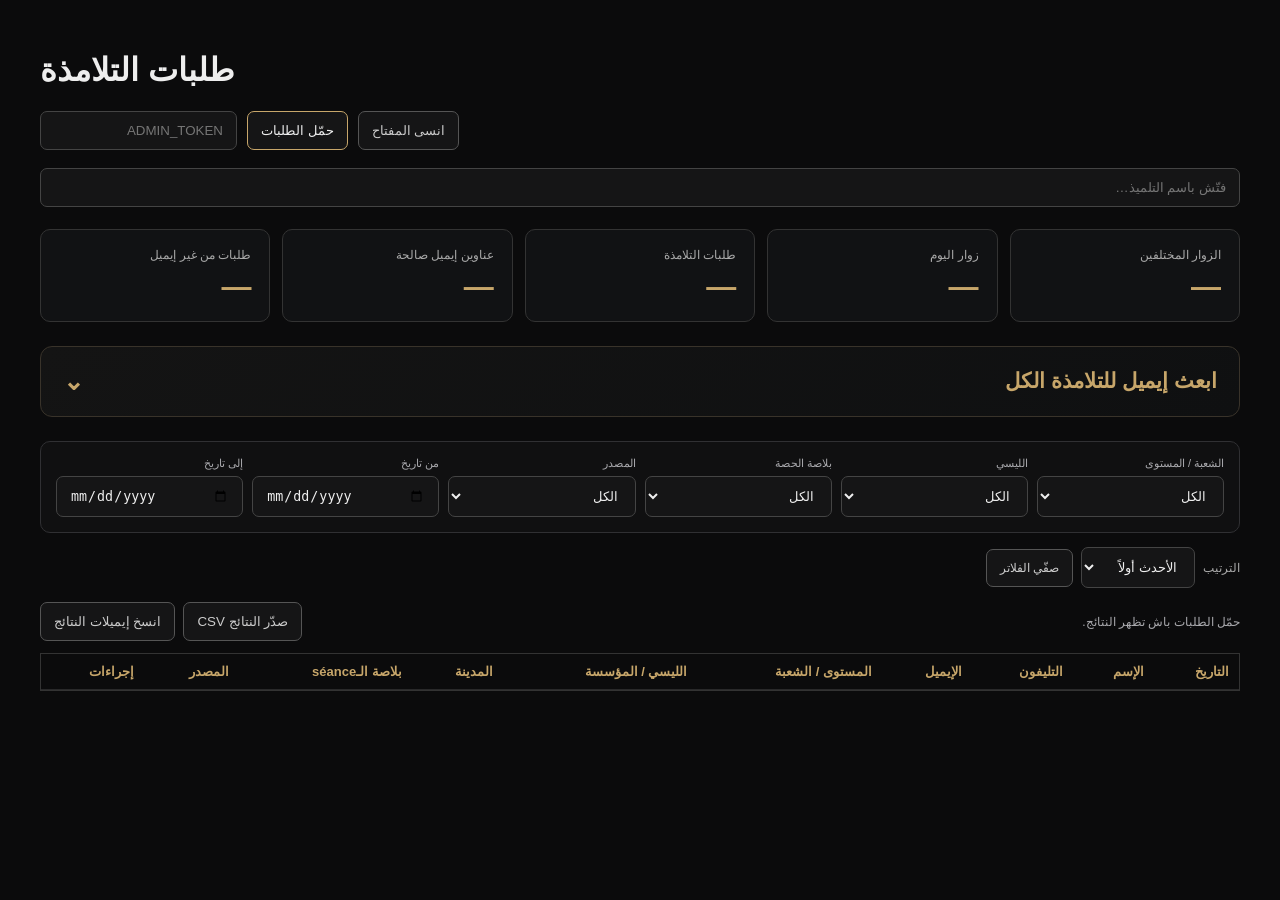
<file: public/admin.html>
<!doctype html>
<html lang="ar-TN">
  <head>
    <meta charset="utf-8">
    <meta name="viewport" content="width=device-width,initial-scale=1">
    <title>Private Tutoring — Leads</title>
    <style>
    body{font-family:Arial,sans-serif;background:#0b0b0c;color:#eee;margin:0;padding:30px}
    .wrap{max-width:1200px;margin:auto}
    .top{display:flex;gap:10px;align-items:center;flex-wrap:wrap}
    .language{margin-left:auto;display:flex;gap:6px}
    input,button,select{padding:11px 13px;border:1px solid #444;background:#151516;color:#eee;border-radius:7px}
    button{cursor:pointer;border-color:#c7a66a}
    .language button{border-color:#444}
    .language button.active{border-color:#c7a66a;color:#c7a66a}
    #mailMessage{background-color: #111214;}
    .stats{display:grid;grid-template-columns:repeat(5,minmax(0,1fr));gap:12px;margin:22px 0}
    .stat{border:1px solid #333;background:#111214;border-radius:10px;padding:18px}
    .stat-label{font-size:12px;color:#aaa;margin-bottom:8px}
    .stat-value{font-size:30px;font-weight:700;color:#c7a66a;line-height:1.1}
    @media (max-width:900px){.stats{grid-template-columns:repeat(3,minmax(0,1fr))}}
    @media (max-width:600px){.stats{grid-template-columns:repeat(2,minmax(0,1fr))}.stat{padding:14px}.stat-value{font-size:25px}}
    .status{margin:16px 0;color:#aaa;line-height:1.6}
    .toolbar{margin:18px 0;display:flex;gap:10px;align-items:center;flex-wrap:wrap}
    #searchName{flex:1;min-width:220px}
    .filters{display:grid;grid-template-columns:repeat(6,minmax(130px,1fr));gap:9px;margin:0 0 14px;padding:15px;border:1px solid #303033;border-radius:10px;background:#101011}
    .filters label{display:grid;gap:6px;color:#a9a9ad;font-size:11px}
    .filters input,.filters select{width:100%;min-width:0;box-sizing:border-box}
    .filter-actions{display:flex;gap:8px;flex-wrap:wrap;align-items:center;margin:0 0 14px}
    .filter-actions button{font-size:12px}
    .table-tools{display:flex;justify-content:space-between;align-items:center;gap:10px;flex-wrap:wrap;margin:12px 0;color:#a9a9ad;font-size:12px}
    .table-tools strong{color:#c7a66a}
    .table-tools .tool-buttons{display:flex;gap:8px;flex-wrap:wrap}
    .quick-link{color:#c7a66a;text-decoration:underline;text-underline-offset:3px;overflow-wrap:anywhere}
    .empty-row{text-align:center!important;color:#999;padding:28px!important}
    @media(max-width:1000px){.filters{grid-template-columns:repeat(3,minmax(0,1fr))}}
    @media(max-width:600px){body{padding:15px}.filters{grid-template-columns:repeat(2,minmax(0,1fr))}.filter-actions button,.table-tools button{flex:1}}
    .danger{border-color:#b84a4a;color:#ffb8b8;background:#241313;padding:7px 10px}
    .mail-panel{margin:24px 0;padding:22px;border:1px solid #39332a;background:linear-gradient(145deg,#141414,#0f1011);border-radius:12px}
    .mail-panel summary{display:flex;align-items:center;justify-content:space-between;gap:12px;cursor:pointer;list-style:none;color:#c7a66a;font-size:21px;font-weight:700}
    .mail-panel summary::-webkit-details-marker{display:none}
    .mail-panel summary::after{content:"⌄";font-size:25px;line-height:1;color:#c7a66a;transition:transform .2s ease}
    .mail-panel[open] summary::after{transform:rotate(180deg)}
    .mail-content{padding-top:10px}
    .mail-panel p{color:#aaa;line-height:1.6;font-size:13px}
    .mail-fields{display:grid;gap:12px;margin-top:16px}
    .mail-fields input,.mail-fields textarea{width:100%;box-sizing:border-box}
    .mail-fields textarea{min-height:150px;resize:vertical;line-height:1.7}
    .mail-actions{display:flex;gap:10px;align-items:center;flex-wrap:wrap;margin-top:12px}
    .send-all{background:#c7a66a;color:#101010;font-weight:700;border-color:#c7a66a}
    .send-all:disabled{opacity:.55;cursor:wait}
    .mail-preview{margin-top:14px;border:1px solid #39332a;border-radius:8px;padding:16px;background:#0b0b0c;color:#ddd;white-space:pre-wrap;line-height:1.7}
    .mail-count{color:#c7a66a;font-size:13px}
    .quota-card{display:flex;align-items:center;justify-content:space-between;gap:14px;flex-wrap:wrap;margin:0 0 16px;padding:15px 17px;border:1px solid #51432b;border-radius:9px;background:#0b0b0c}
    .quota-card .quota-label{font-size:13px;color:#aaa;line-height:1.6}
    .quota-card .quota-value{font-size:27px;font-weight:700;color:#c7a66a;line-height:1.2;font-variant-numeric:tabular-nums}
    .quota-card .quota-meta{font-size:11px;color:#817b70;margin-top:4px}
    .secondary{border-color:#555;color:#ccc}
    .delete-cell{white-space:nowrap}
    .table-wrap{overflow:auto;border:1px solid #333}
    table{border-collapse:collapse;width:100%;min-width:1000px}
    th,td{padding:10px;border-bottom:1px solid #29292a;text-align:left;font-size:13px;vertical-align:top}
    th{color:#c7a66a}
    html[dir="rtl"] body{text-align:right}
    html[dir="rtl"] .top{flex-direction:row-reverse}
    html[dir="rtl"] .language{margin-left:0;margin-right:auto}
    html[dir="rtl"] th,html[dir="rtl"] td{text-align:right}
  </style>
  </head>
  <body>
    <div class="wrap">
      <div class="top">
        <h1 id="pageTitle">Student requests</h1>
      </div>

      <div class="top">
        <input id="token" type="password" placeholder="ADMIN_TOKEN"
          autocomplete="current-password">
        <button id="load" type="button">حمّل الطلبات</button>
        <button id="forgetToken" class="secondary" type="button">انسى
          المفتاح</button>
      </div>

      <div class="toolbar">
        <input id="searchName" type="search" placeholder="فتّش باسم التلميذ…"
          autocomplete="off" aria-label="Search students by name">
      </div>

      <div class="stats">
        <div class="stat"><div class="stat-label" id="sVisitorsLabel">Unique
            visitors</div><div class="stat-value"
            id="visitorCount">—</div></div>
        <div class="stat"><div class="stat-label" id="sTodayLabel">Today’s
            visitors</div><div class="stat-value"
            id="todayVisitorCount">—</div></div>
        <div class="stat"><div class="stat-label" id="sRequestsLabel">Student
            requests</div><div class="stat-value"
            id="requestCount">—</div></div>
        <div class="stat"><div class="stat-label">عناوين إيميل صالحة</div><div
            class="stat-value" id="validEmailCount">—</div></div>
        <div class="stat"><div class="stat-label">طلبات من غير إيميل</div><div
            class="stat-value" id="missingEmailCount">—</div></div>
      </div>

      <div id="status" class="status" role="status" aria-live="polite"></div>

      <details class="mail-panel" aria-labelledby="mailTitle">
        <summary id="mailTitle">ابعث إيميل للتلامذة الكل</summary>
        <div class="mail-content">
        <p>اكتب العنوان والمحتوى، شوف المعاينة، وبعد أكّد الإرسال. كل تلميذ
          توصله رسالة وحده وما يشوفش عناوين بقية التلامذة.</p>
        <div class="quota-card" aria-live="polite">
          <div><div class="quota-label">الإيميلات اللي مازالت تنجم تبعثهم
              اليوم</div><div class="quota-meta" id="quotaMeta">يتحدّث بعد تحميل
              الطلبات</div></div>
          <div
            style="display:flex;align-items:center;gap:12px;flex-wrap:wrap"><div
              class="quota-value" id="quotaRemaining">—</div><button
              id="refreshQuota" class="secondary" type="button">حدّث
              العدد</button></div>
        </div>
        <div class="mail-fields">
          <input id="mailSubject" type="text" maxlength="180"
            placeholder="عنوان الإيميل" aria-label="Email subject">
          <textarea id="mailMessage" maxlength="8000"
            placeholder="اكتب محتوى الإيميل هنا…"
            aria-label="Email message"></textarea>
        </div>
        <div class="mail-preview" id="mailPreview">المعاينة تظهر هنا…</div>
        <div class="mail-actions">
          <button id="sendAllEmail" class="send-all" type="button">ابعث للتلامذة
            الكل</button>
          <span class="mail-count" id="emailRecipientCount">التلامذة: —</span>
        </div>
        <p id="mailStatus" role="status" aria-live="polite"></p>
        </div>
      </details>

      <section aria-label="تصفية الطلبات">
        <div class="filters">
          <label>الشعبة / المستوى
            <select id="filterLevel"><option value>الكل</option></select>
          </label>
          <label>الليسي
            <select id="filterSchool"><option value>الكل</option></select>
          </label>
          <label>بلاصة الحصة
            <select id="filterLocation"><option value>الكل</option></select>
          </label>
          <label>المصدر
            <select id="filterSource"><option value>الكل</option></select>
          </label>
          <label>من تاريخ
            <input id="filterFrom" type="date">
          </label>
          <label>إلى تاريخ
            <input id="filterTo" type="date">
          </label>
        </div>
        <div class="filter-actions">
          <label
            style="display:flex;align-items:center;gap:8px;color:#aaa;font-size:12px">الترتيب
            <select id="sortLeads"><option value="newest">الأحدث
                أولاً</option><option value="oldest">الأقدم
                أولاً</option><option value="name">الاسم
                أبجديّاً</option></select>
          </label>
          <button id="resetFilters" class="secondary" type="button">صفّي
            الفلاتر</button>
        </div>
      </section>
      <div class="table-tools">
        <div id="visibleSummary">حمّل الطلبات باش تظهر النتائج.</div>
        <div class="tool-buttons">
          <button id="exportCsv" class="secondary" type="button">صدّر النتائج
            CSV</button>
          <button id="copyEmails" class="secondary" type="button">انسخ إيميلات
            النتائج</button>
        </div>
      </div>
      <div class="table-wrap">
        <table>
          <thead>
            <tr>
              <th id="hDate">Date</th>
              <th id="hName">Name</th>
              <th id="hPhone">Phone</th>
              <th id="hEmail">Email</th>
              <th id="hLevel">Level / section</th>
              <th id="hSchool">School</th>
              <th id="hCity">City</th>
              <th id="hLocation">Location</th>
              <th id="hSource">Source</th>
              <th id="hActions">إجراءات</th>
            </tr>
          </thead>
          <tbody id="rows"></tbody>
        </table>
      </div>
    </div>

    <script>
const token = document.getElementById("token");
const load = document.getElementById("load");
const forgetToken = document.getElementById("forgetToken");
const searchName = document.getElementById("searchName");
const status = document.getElementById("status");
const rows = document.getElementById("rows");
const visitorCount = document.getElementById("visitorCount");
const todayVisitorCount = document.getElementById("todayVisitorCount");
const requestCount = document.getElementById("requestCount");
const validEmailCount = document.getElementById("validEmailCount");
const missingEmailCount = document.getElementById("missingEmailCount");
const filterLevel = document.getElementById("filterLevel");
const filterSchool = document.getElementById("filterSchool");
const filterLocation = document.getElementById("filterLocation");
const filterSource = document.getElementById("filterSource");
const filterFrom = document.getElementById("filterFrom");
const filterTo = document.getElementById("filterTo");
const sortLeads = document.getElementById("sortLeads");
const resetFilters = document.getElementById("resetFilters");
const exportCsv = document.getElementById("exportCsv");
const copyEmails = document.getElementById("copyEmails");
const visibleSummary = document.getElementById("visibleSummary");
const mailSubject = document.getElementById("mailSubject");
const mailMessage = document.getElementById("mailMessage");
const mailPreview = document.getElementById("mailPreview");
const sendAllEmail = document.getElementById("sendAllEmail");
const emailRecipientCount = document.getElementById("emailRecipientCount");
const mailStatus = document.getElementById("mailStatus");
const quotaRemaining = document.getElementById("quotaRemaining");
const quotaMeta = document.getElementById("quotaMeta");
const refreshQuota = document.getElementById("refreshQuota");
const TOKEN_STORAGE_KEY = "torbaga_admin_token";
let allLeads = [];
let lastStats = null;

const translations = {
  tn: {
    dir: "rtl", title: "طلبات التلامذة", load: "حمّل الطلبات", loading: "جاري التحميل…",
    date: "التاريخ", name: "الإسم", phone: "التليفون", email: "الإيميل",
    level: "المستوى / الشعبة", school: "الليسي / المؤسسة", city: "المدينة",
    location: "بلاصة الـséance", source: "المصدر", actions: "إجراءات",
    search: "فتّش باسم التلميذ…", requests: n => `${n} طلب`,
    shown: (shown, total) => `ظاهر ${shown} من ${total} طلب`,
    unable: "ما نجّمش نحمّلو الطلبات.", requestFailed: "الطلب فشل",
    visitors: "الزوار المختلفين", todayVisitors: "زوار اليوم", studentRequests: "طلبات التلامذة",
    delete: "فسخ", confirmDelete: name => `متأكد اللي تحب تفسخ طلب ${name}؟ ما تنجمش ترجعو بعد.`,
    deleted: "تم فسخ الطلب.", deleteFailed: "ما نجّمش نفسخو الطلب.",
    noResults: "ما لقيناش تلميذ بالاسم هذا.", forgot: "تم مسح المفتاح المحفوظ. يلزمك تدخل المفتاح من جديد.",
    saved: "تم حفظ المفتاح على الجهاز هذا باش ما تعاودش تدخلو المرة الجاية.",
    unauthorized: "المفتاح موش صحيح أو انتهت صلاحيته. عاود أدخلو."
  }
};
const t = translations.tn;
const esc = value => String(value ?? "").replace(/[&<>'"]/g, c => ({
  "&":"&amp;", "<":"&lt;", ">":"&gt;", "'":"&#39;", '"':"&quot;"
}[c]));

function applyLanguage() {
  document.documentElement.lang = "ar-TN";
  document.documentElement.dir = t.dir;
  document.getElementById("pageTitle").textContent = t.title;
  load.textContent = t.load;
  forgetToken.textContent = "انسى المفتاح";
  searchName.placeholder = t.search;
  searchName.setAttribute("aria-label", t.search);
  document.getElementById("hDate").textContent = t.date;
  document.getElementById("hName").textContent = t.name;
  document.getElementById("hPhone").textContent = t.phone;
  document.getElementById("hEmail").textContent = t.email;
  document.getElementById("hLevel").textContent = t.level;
  document.getElementById("hSchool").textContent = t.school;
  document.getElementById("hCity").textContent = t.city;
  document.getElementById("hLocation").textContent = t.location;
  document.getElementById("hSource").textContent = t.source;
  document.getElementById("hActions").textContent = t.actions;
  document.getElementById("sVisitorsLabel").textContent = t.visitors;
  document.getElementById("sTodayLabel").textContent = t.todayVisitors;
  document.getElementById("sRequestsLabel").textContent = t.studentRequests;
}

function validEmail(value) {
  return /^[^\s@]+@[^\s@]+\.[^\s@]+$/.test(String(value || "").trim());
}
function dateValue(value) {
  if (!value) return null;
  const d = new Date(value);
  return Number.isNaN(d.getTime()) ? null : d;
}
function populateFilter(select, field) {
  const previous = select.value;
  const values = [...new Set(allLeads.map(lead => String(lead[field] || "").trim()).filter(Boolean))]
    .sort((a, b) => a.localeCompare(b, "ar"));
  select.innerHTML = '<option value="">الكل</option>' + values.map(value => `<option value="${esc(value)}">${esc(value)}</option>`).join("");
  if (values.includes(previous)) select.value = previous;
}
function refreshFilterOptions() {
  populateFilter(filterLevel, "level");
  populateFilter(filterSchool, "school");
  populateFilter(filterLocation, "lesson_location");
  populateFilter(filterSource, "source");
}
function getFilteredLeads() {
  const query = searchName.value.trim().toLocaleLowerCase();
  const from = filterFrom.value ? new Date(filterFrom.value + "T00:00:00") : null;
  const to = filterTo.value ? new Date(filterTo.value + "T23:59:59.999") : null;
  const filtered = allLeads.filter(lead => {
    const searchable = [lead.full_name, lead.phone, lead.email, lead.level, lead.school, lead.city, lead.lesson_location, lead.source]
      .map(value => String(value || "").toLocaleLowerCase()).join(" ");
    if (query && !searchable.includes(query)) return false;
    if (filterLevel.value && String(lead.level || "") !== filterLevel.value) return false;
    if (filterSchool.value && String(lead.school || "") !== filterSchool.value) return false;
    if (filterLocation.value && String(lead.lesson_location || "") !== filterLocation.value) return false;
    if (filterSource.value && String(lead.source || "") !== filterSource.value) return false;
    const date = dateValue(lead.created_at);
    if (from && (!date || date < from)) return false;
    if (to && (!date || date > to)) return false;
    return true;
  });
  const sort = sortLeads.value;
  filtered.sort((a, b) => {
    if (sort === "name") return String(a.full_name || "").localeCompare(String(b.full_name || ""), "ar");
    const da = dateValue(a.created_at)?.getTime() ?? 0;
    const db = dateValue(b.created_at)?.getTime() ?? 0;
    return sort === "oldest" ? da - db : db - da;
  });
  return filtered;
}
function renderLeads() {
  const filtered = getFilteredLeads();
  rows.innerHTML = filtered.map(x => `
    <tr>
      <td>${esc(x.created_at)}</td>
      <td>${esc(x.full_name)}</td>
      <td>${x.phone ? `<a class="quick-link" href="tel:${esc(String(x.phone).replace(/[^+0-9]/g, ""))}">${esc(x.phone)}</a>` : "—"}</td>
      <td>${validEmail(x.email) ? `<a class="quick-link" href="mailto:${esc(x.email)}">${esc(x.email)}</a>` : esc(x.email || "—")}</td>
      <td>${esc(x.level)}</td>
      <td>${esc(x.school)}</td>
      <td>${esc(x.city)}</td>
      <td>${esc(x.lesson_location)}</td>
      <td>${esc(x.source)}</td>
      <td class="delete-cell"><button type="button" class="danger" data-delete-id="${esc(x.id)}" data-delete-name="${esc(x.full_name)}">${t.delete}</button></td>
    </tr>
  `).join("");
  if (!filtered.length) rows.innerHTML = `<tr><td class="empty-row" colspan="10">${allLeads.length ? "ما لقيناش نتائج بالفلاتر هاذم." : "ما فما حتى طلب محمّل توّة."}</td></tr>`;
  const validVisible = filtered.filter(lead => validEmail(lead.email)).length;
  visibleSummary.innerHTML = `ظاهر <strong>${filtered.length}</strong> من <strong>${allLeads.length}</strong> طلب · عندهم إيميل صالح: <strong>${validVisible}</strong>`;
  if (filtered.length === 0 && allLeads.length > 0) status.textContent = "ما لقيناش نتائج بالفلاتر هاذم.";
  else status.textContent = searchName.value.trim() || hasActiveFilters() ? `ظاهر ${filtered.length} من ${allLeads.length} طلب` : t.requests(allLeads.length);
}
function hasActiveFilters() {
  return !!(filterLevel.value || filterSchool.value || filterLocation.value || filterSource.value || filterFrom.value || filterTo.value);
}
function updateLeadStats() {
  const valid = allLeads.filter(lead => validEmail(lead.email)).length;
  validEmailCount.textContent = valid.toLocaleString();
  missingEmailCount.textContent = (allLeads.length - valid).toLocaleString();
  requestCount.textContent = allLeads.length.toLocaleString();
}
function exportFilteredCsv() {
  const data = getFilteredLeads();
  if (!data.length) { status.textContent = "ما فماش نتائج باش تصدّرهم."; return; }
  const headers = ["Date", "Name", "Phone", "Email", "Level", "School", "City", "Lesson location", "Source"];
  const fields = ["created_at", "full_name", "phone", "email", "level", "school", "city", "lesson_location", "source"];
  const quote = value => '"' + String(value ?? "").replace(/"/g, '""') + '"';
  const csv = "\uFEFF" + [headers, ...data.map(lead => fields.map(field => lead[field] ?? ""))].map(row => row.map(quote).join(",")).join("\r\n");
  const blob = new Blob([csv], { type: "text/csv;charset=utf-8;" });
  const url = URL.createObjectURL(blob);
  const a = document.createElement("a");
  a.href = url;
  a.download = `torbaga-students-${new Date().toISOString().slice(0,10)}.csv`;
  document.body.appendChild(a); a.click(); a.remove(); URL.revokeObjectURL(url);
  status.textContent = `تصدّر ${data.length} طلب في ملف CSV.`;
}
async function copyFilteredEmails() {
  const emails = [...new Set(getFilteredLeads().map(lead => String(lead.email || "").trim()).filter(validEmail))];
  if (!emails.length) { status.textContent = "ما فماش إيميلات صالحة في النتائج الحالية."; return; }
  try {
    await navigator.clipboard.writeText(emails.join("; "));
    status.textContent = `تنسخوا ${emails.length} إيميل للـclipboard.`;
  } catch (_) {
    const area = document.createElement("textarea"); area.value = emails.join("; ");
    area.style.position = "fixed"; area.style.opacity = "0"; document.body.appendChild(area); area.select();
    const ok = document.execCommand("copy"); area.remove();
    status.textContent = ok ? `تنسخوا ${emails.length} إيميل للـclipboard.` : "ما نجّمش ننسخ الإيميلات آليّاً.";
  }
}

async function refreshMailQuota() {
  if (!token.value.trim()) {
    quotaRemaining.textContent = "—";
    quotaMeta.textContent = "دخل المفتاح الإداري باش تشوف العدد";
    return;
  }
  refreshQuota.disabled = true;
  quotaMeta.textContent = "جاري التثبّت من العدد…";
  try {
    const response = await fetch("/api/broadcast", {
      method: "POST",
      headers: { "Content-Type": "application/json", Authorization: `Bearer ${token.value.trim()}` },
      body: JSON.stringify({ action: "quota" })
    });
    const data = await response.json().catch(() => ({}));
    if (!response.ok || data.ok !== true || !Number.isFinite(Number(data.remainingQuota))) {
      throw new Error(data.error || "ما نجّمش نجيب العدد المتبقّي.");
    }
    quotaRemaining.textContent = Number(data.remainingQuota).toLocaleString();
    quotaMeta.textContent = "العدد الحالي من Google؛ يشمل إيميلات التجربة زادة";
  } catch (error) {
    quotaRemaining.textContent = "—";
    quotaMeta.textContent = error.message || "تعذّر جلب العدد. جرّب حدّث.";
  } finally {
    refreshQuota.disabled = false;
  }
}
refreshQuota.addEventListener("click", refreshMailQuota);

async function loadRequests() {
  if (!token.value.trim()) {
    status.textContent = "دخل ADMIN_TOKEN باش تفتح الطلبات.";
    token.focus();
    return;
  }
  status.textContent = t.loading;
  rows.innerHTML = "";
  try {
    const headers = { Authorization: `Bearer ${token.value.trim()}` };
    const [leadsResponse, statsResponse] = await Promise.all([
      fetch("/api/leads", { headers }),
      fetch("/api/stats", { headers })
    ]);
    const leadsData = await leadsResponse.json();
    const statsData = await statsResponse.json();
    if (!leadsResponse.ok) {
      if (leadsResponse.status === 401) localStorage.removeItem(TOKEN_STORAGE_KEY);
      throw new Error(leadsResponse.status === 401 ? t.unauthorized : (leadsData.error || t.requestFailed));
    }
    if (!statsResponse.ok) throw new Error(statsData.error || t.requestFailed);

    // Remember the key only after the server accepts it.
    localStorage.setItem(TOKEN_STORAGE_KEY, token.value.trim());
    allLeads = Array.isArray(leadsData.leads) ? leadsData.leads : [];
    refreshFilterOptions();
    updateLeadStats();
    updateEmailRecipientCount();
    refreshMailQuota();
    lastStats = statsData;
    visitorCount.textContent = Number(statsData.unique_visitors || 0).toLocaleString();
    todayVisitorCount.textContent = Number(statsData.today_visitors || 0).toLocaleString();
    updateLeadStats();
    renderLeads();
  } catch (e) {
    status.textContent = e.message || t.unable;
  }
}

load.addEventListener("click", loadRequests);
function updateEmailRecipientCount() {
  const count = allLeads.filter(lead => /^[^\s@]+@[^\s@]+\.[^\s@]+$/.test(String(lead.email || "").trim())).length;
  emailRecipientCount.textContent = `عناوين إيميل صالحة: ${count} · الإرسال يشمل التلامذة الكل`;
}
function updateMailPreview() {
  const subject = mailSubject.value.trim() || "عنوان الإيميل";
  const message = mailMessage.value.trim() || "محتوى الرسالة يظهر هنا…";
  mailPreview.textContent = `${subject}\n\nBonjour [اسم التلميذ],\n\n${message}\n\nFEDI GHANMI (TORBAGA) · Sfax`;
}
mailSubject.addEventListener("input", updateMailPreview);
mailMessage.addEventListener("input", updateMailPreview);
sendAllEmail.addEventListener("click", async () => {
  const subject = mailSubject.value.trim();
  const message = mailMessage.value.trim();
  const recipients = allLeads.filter(lead => /^[^\s@]+@[^\s@]+\.[^\s@]+$/.test(String(lead.email || "").trim())).length;
  if (!token.value.trim()) { mailStatus.textContent = "دخل المفتاح الإداري الأول."; token.focus(); return; }
  if (!allLeads.length) { mailStatus.textContent = "حمّل الطلبات الأول."; return; }
  if (subject.length < 2 || message.length < 2) { mailStatus.textContent = "اكتب عنوان ومحتوى الإيميل."; return; }
  if (!recipients) { mailStatus.textContent = "ما فماش عناوين إيميل صالحة."; return; }
  if (!confirm(`باش تبعث ${recipients} إيميل منفصل. العملية ما تنجمش تتراجع. متأكد؟`)) return;
  sendAllEmail.disabled = true;
  mailStatus.textContent = `جاري الإرسال إلى ${recipients} تلميذ… ما تسكّرش الصفحة.`;
  try {
    const response = await fetch("/api/broadcast", {
      method: "POST",
      headers: { "Content-Type": "application/json", Authorization: `Bearer ${token.value.trim()}` },
      body: JSON.stringify({ subject, message })
    });
    const data = await response.json().catch(() => ({}));
    if (!response.ok) throw new Error(data.error || "فشل الإرسال.");
    if (data.remaining > 0) {
      mailStatus.textContent = `تم إرسال ${data.sent} من ${data.total}. بقي ${data.remaining} لم يتم إرسالهم بسبب حد Gmail اليومي أو أخطاء. ${data.note || "جرّب البقية لاحقًا وراجع العناوين الفاشلة."}`;
    } else if (data.failed) {
      mailStatus.textContent = `كمل الإرسال: نجح ${data.sent} وفشل ${data.failed} من ${data.total}. راجع العناوين الفاشلة.`;
    } else {
      mailStatus.textContent = `تم إرسال ${data.sent} إيميل بنجاح.`;
    }
    if (data.failures?.length) console.error("Email delivery failures:", data.failures);
  } catch (error) {
    mailStatus.textContent = error.message || "تعذّر إرسال الإيميلات.";
  } finally {
    sendAllEmail.disabled = false;
    refreshMailQuota();
  }
});
token.addEventListener("keydown", event => { if (event.key === "Enter") loadRequests(); });
searchName.addEventListener("input", renderLeads);
[filterLevel, filterSchool, filterLocation, filterSource, filterFrom, filterTo, sortLeads].forEach(control => control.addEventListener("change", renderLeads));
resetFilters.addEventListener("click", () => {
  searchName.value = ""; filterLevel.value = ""; filterSchool.value = "";
  filterLocation.value = ""; filterSource.value = ""; filterFrom.value = ""; filterTo.value = "";
  sortLeads.value = "newest"; renderLeads();
});
exportCsv.addEventListener("click", exportFilteredCsv);
copyEmails.addEventListener("click", copyFilteredEmails);
forgetToken.addEventListener("click", () => {
  localStorage.removeItem(TOKEN_STORAGE_KEY);
  token.value = "";
  quotaRemaining.textContent = "—";
  quotaMeta.textContent = "دخل المفتاح الإداري باش تشوف العدد";
  status.textContent = t.forgot;
});

rows.addEventListener("click", async event => {
  const button = event.target.closest("button[data-delete-id]");
  if (!button) return;
  const id = button.dataset.deleteId;
  const name = button.dataset.deleteName || "هذا التلميذ";
  if (!id || !confirm(t.confirmDelete(name))) return;

  button.disabled = true;
  button.textContent = "...";
  try {
    const response = await fetch(`/api/leads?id=${encodeURIComponent(id)}`, {
      method: "DELETE",
      headers: { Authorization: `Bearer ${token.value.trim()}` }
    });
    const data = await response.json();
    if (!response.ok) throw new Error(data.error || t.deleteFailed);
    allLeads = allLeads.filter(lead => String(lead.id) !== String(id));
    updateEmailRecipientCount();
    updateLeadStats();
    refreshFilterOptions();
    if (lastStats) lastStats.student_requests = allLeads.length;
    renderLeads();
    status.textContent = t.deleted + " " + (searchName.value.trim() ? t.shown(allLeads.filter(lead => String(lead.full_name || "").toLocaleLowerCase().includes(searchName.value.trim().toLocaleLowerCase())).length, allLeads.length) : t.requests(allLeads.length));
  } catch (e) {
    status.textContent = e.message || t.deleteFailed;
    button.disabled = false;
    button.textContent = t.delete;
  }
});

applyLanguage();
updateMailPreview();
const savedToken = localStorage.getItem(TOKEN_STORAGE_KEY);
if (savedToken) {
  token.value = savedToken;
  loadRequests();
}
</script>
  </body>
</html>
</file>
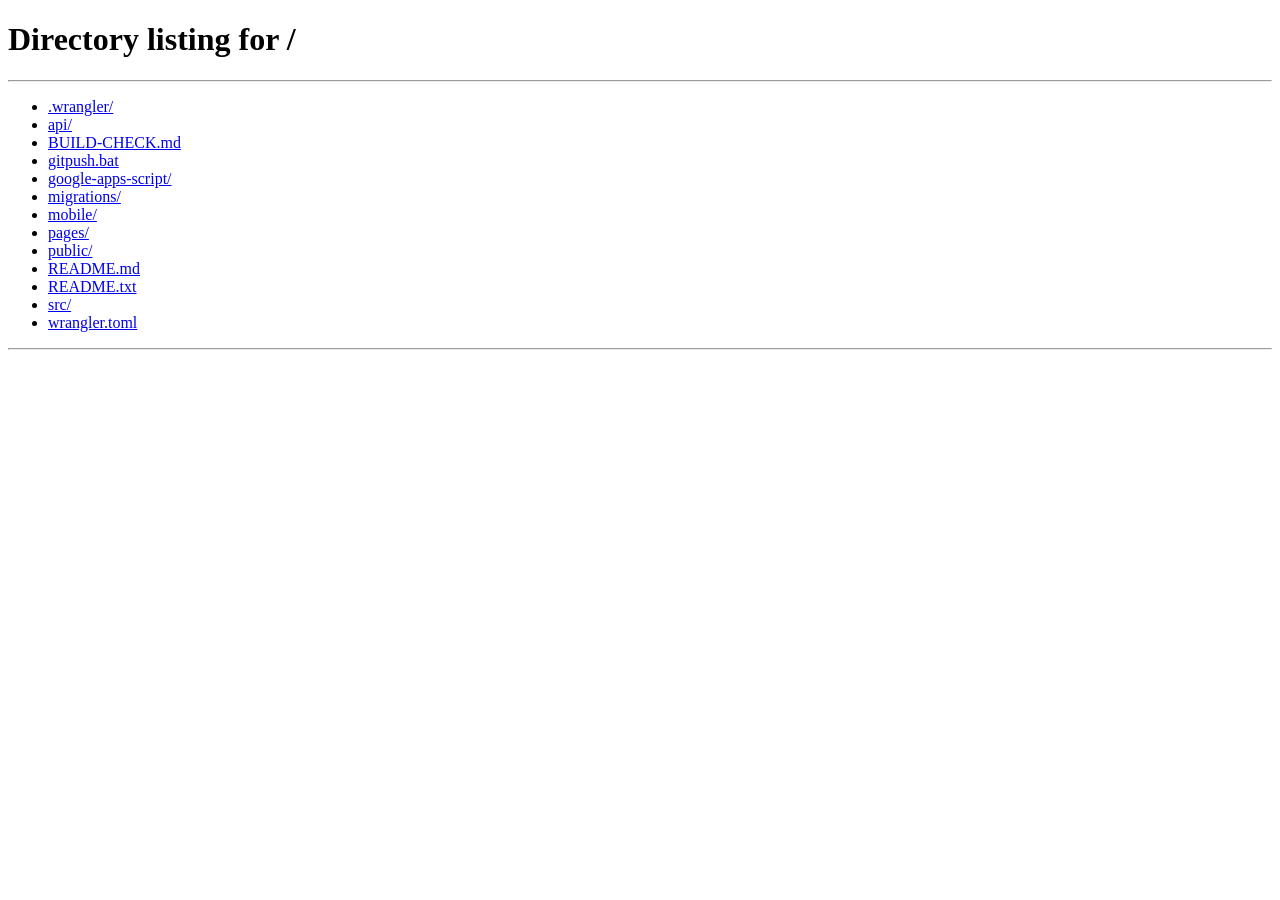
<file: public/lang.html>
<!doctype html>
<html lang="ar-TN">
<head>
    <meta charset="utf-8">
    <meta name="viewport" content="width=device-width,initial-scale=1">
    <meta http-equiv="refresh" content="0;url=/">
    <title>Fedi Ghanmi (Torbaga) — Informatique</title>
</head>
<body>
    <p>جاري تحويلك للموقع...</p>
    <script>location.replace("/");</script>
</body>
</html>
</file>
